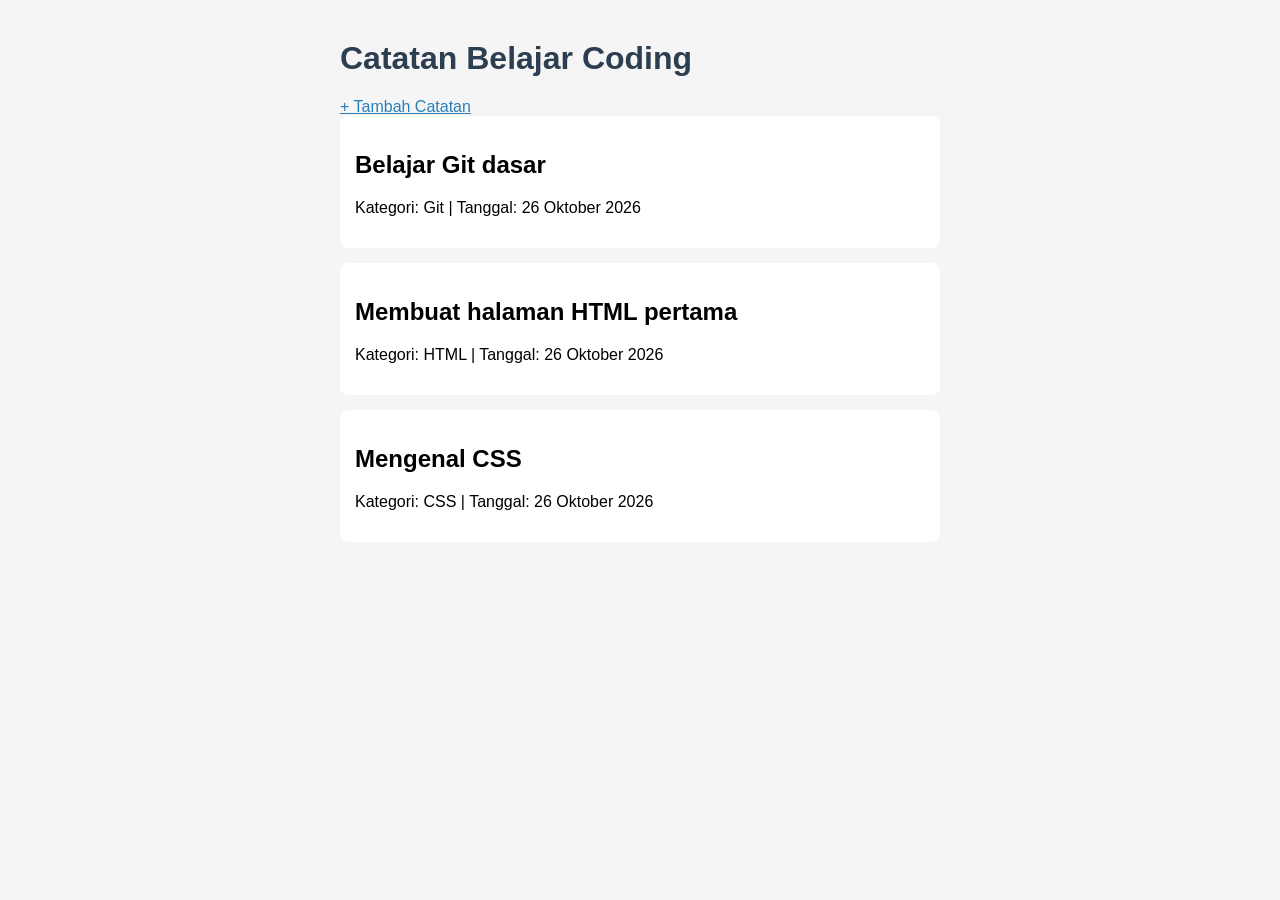
<file: index.html>
<!DOCTYPE html>
<html lang="id">
<head>
    <meta charset="UTF-8">
    <meta name="viewport" content="width=device-width, initial-scale=1.0">
    <link rel="stylesheet" href="style.css">
    <title>Catatan Belajar Coding</title>
</head>
<body>
    <h1>Catatan Belajar Coding</h1>
    <a href="tambah.html">+ Tambah Catatan</a>

    <div class="catatan">
        <h2>Belajar Git dasar</h2>
        <p>Kategori: Git | Tanggal: 26 Oktober 2026</p>
    </div>

    <div class="catatan">
        <h2>Membuat halaman HTML pertama</h2>
        <p>Kategori: HTML | Tanggal: 26 Oktober 2026</p>
    </div>

    <div class="catatan">
        <h2>Mengenal CSS</h2>
        <p>Kategori: CSS | Tanggal: 26 Oktober 2026</p>
    </div>
</body>
</html>
</file>
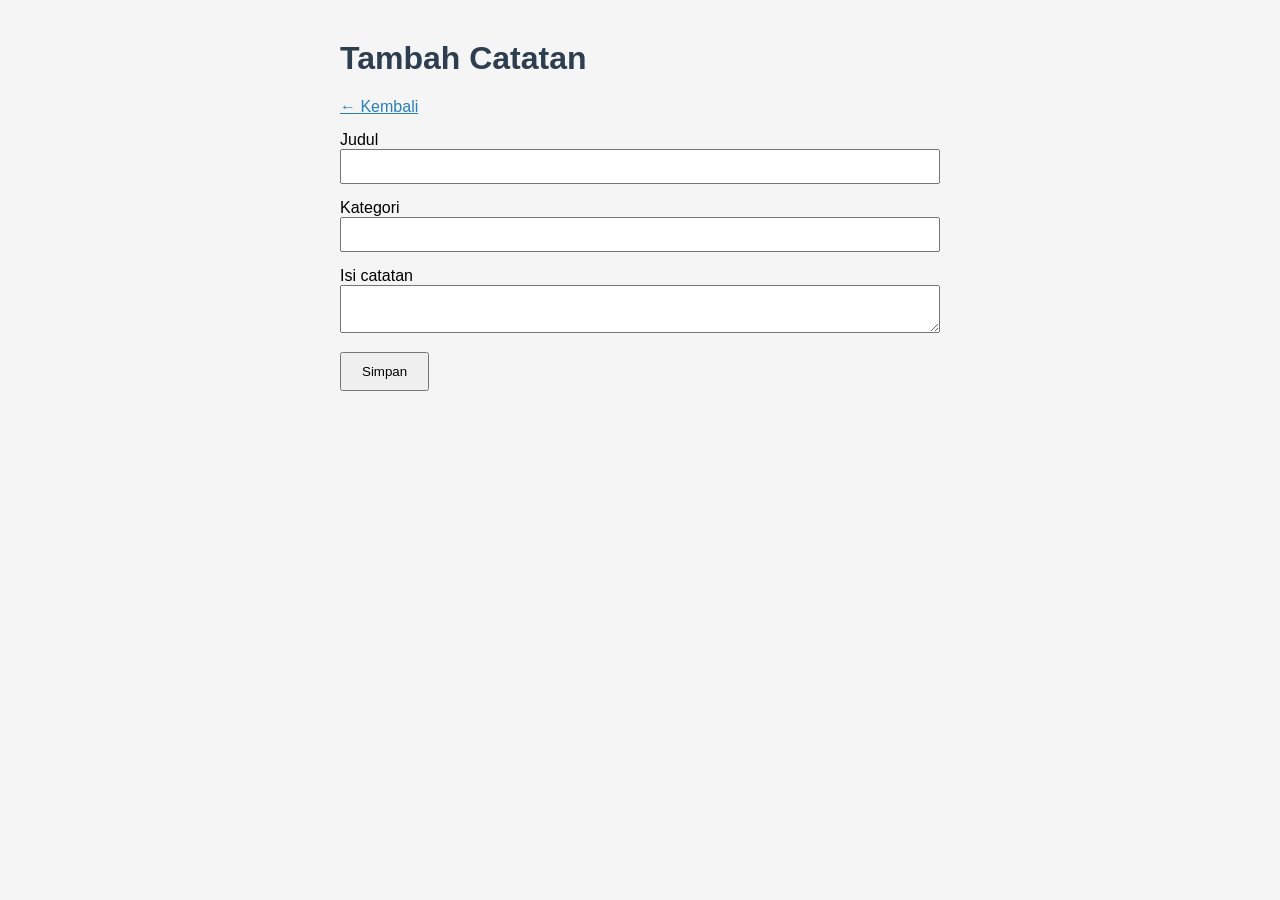
<file: tambah.html>
<!DOCTYPE html>
<html lang="id">
<head>
    <meta charset="UTF-8">
    <meta name="viewport" content="width=device-width, initial-scale=1.0">
    <link rel="stylesheet" href="style.css">
    <title>Catatan Belajar Coding</title>
</head>
<body>
    <h1>Tambah Catatan</h1>
     <a href="index.html">← Kembali</a>

    <form>
        <label for="judul">Judul</label>
        <input type="text" id="judul" name="judul">

        <label for="kategori">Kategori</label>
        <input type="text" id="kategori" name="kategori">

        <label for="isi">Isi catatan</label>
        <textarea id="isi" name="isi"></textarea>

        <button type="submit">Simpan</button>
    </form>
</body>
</html>
</file>
<file: style.css>
body {
    font-family: Arial, sans-serif;
    max-width: 600px;
    margin: 40px auto;
    padding: 0 20px;
    background-color: #f5f5f5;
}

h1 {
    color: #2c3e50;
}

a {
    color: #2980b9;
}

.catatan {
    background-color: white;
    padding: 15px;
    margin-bottom: 15px;
    border-radius: 8px;
}

form label {
    display: block;
    margin-top: 15px;
}

form input, form textarea {
    width: 100%;
    padding: 8px;
    box-sizing: border-box;
}

button {
    margin-top: 15px;
    padding: 10px 20px;
}
</file>
